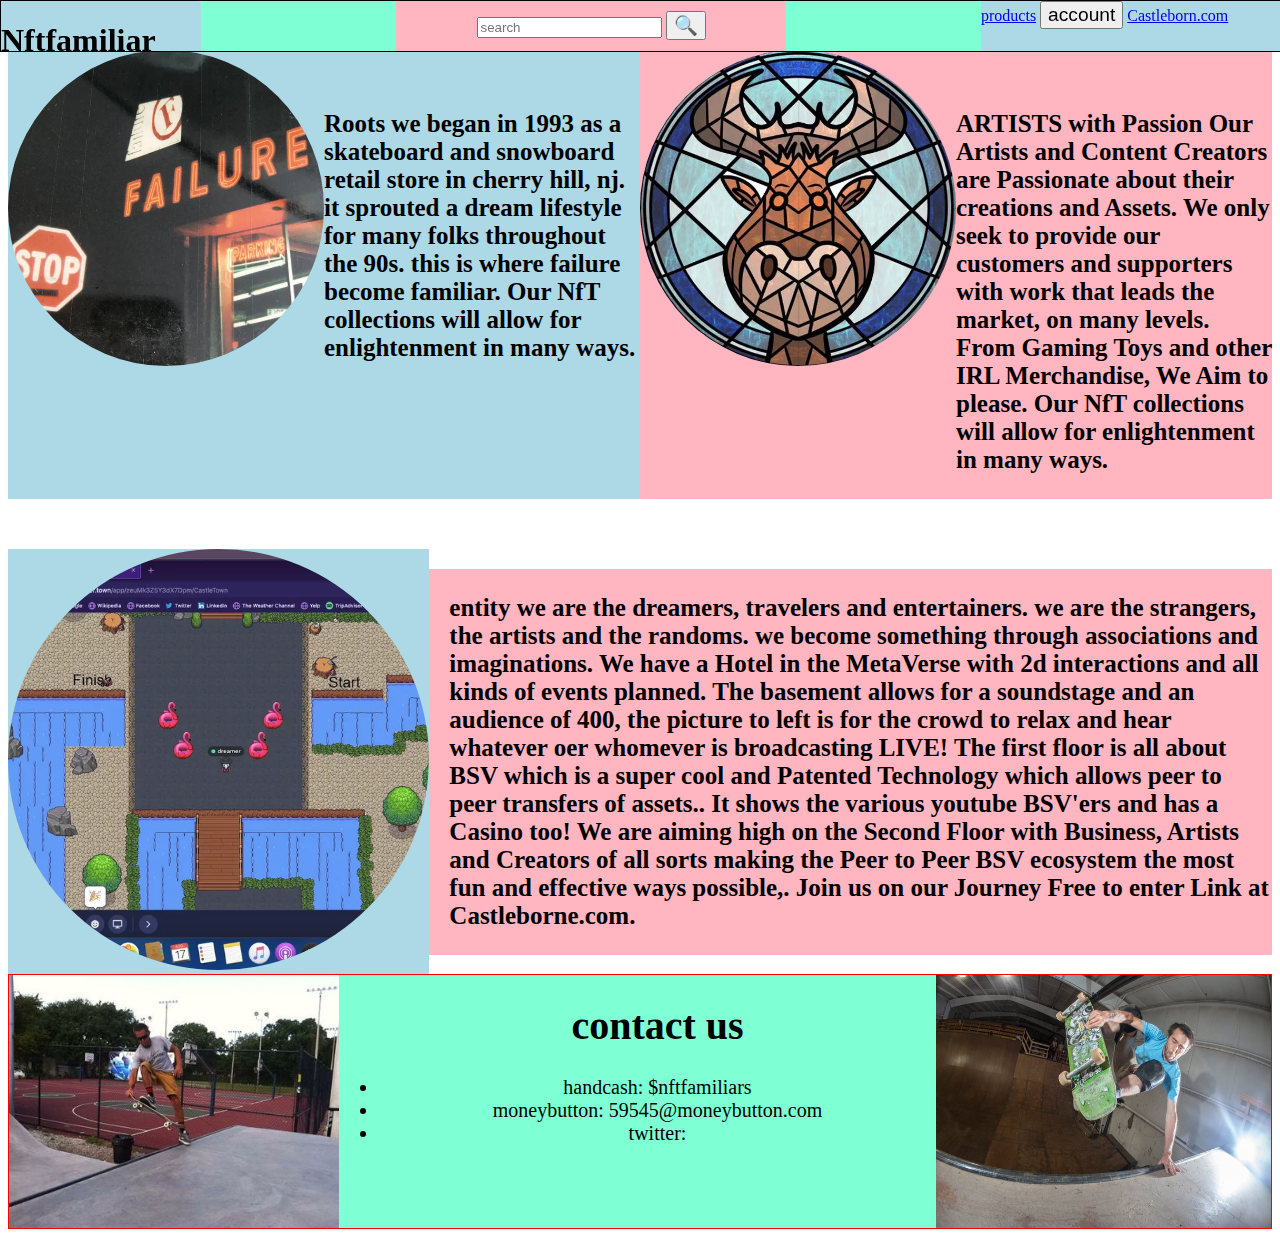
<file: index.html>
<!DOCTYPE html>
	<html>
		<head>
			<title>Nftfamiliar rough draft</title>
			<link rel="stylesheet" href="styles/header.css">
		</head>

			<body> 
				<div class="navbar">
					<div class="left-section">
						<h1>Nftfamiliar</h1></div>
					<div class="middle-section">
						<input class="search-bar" type="text" placeholder="search">
						<button>
							&#128269;
						</button>
					</div>	
					<div class="right-section">
						<a href="products.html">products</a>
						<button>account</button>
						<a href="https://app.gather.town/app/zeuMk3Z5Y3dX7Dpm/CastleTown" target="_blank">Castleborn.com</a></div>	
				</div>
				<div style="margin-top: 50px;
				display: grid; grid-template-columns: 1fr 1fr;
				">
					<div style="background-color: lightblue; display: grid; grid-template-columns: 1fr 1fr;">
						<img class="nftfamiliar" src="nftfamiliar-images/failure logo.webp">
						<p style="padding-top: 35px"><b>Roots
							we began in 1993 as a skateboard and snowboard retail store in cherry hill, nj. it sprouted a dream lifestyle for many folks throughout the 90s. this is where failure become familiar.  Our NfT collections will allow for enlightenment in many ways.</b></p>
					</div>
					<div style="background-color: lightpink;  display: grid; grid-template-columns: 1fr 1fr;">
						<img class="artist" src="nftfamiliar-images/artist-logo.webp">
						<p style="padding-top: 35px"><b> ARTISTS with Passion
							Our Artists and Content Creators are Passionate about their creations and Assets. 
							
							We only seek to provide our customers and supporters with work that leads the market, on many levels.
							
							From Gaming 
							
							Toys
							
							and other IRL Merchandise,
							
							We Aim to please.
							
							 Our NfT collections will allow for enlightenment in many ways.</b></p>
					</div>
				</div>
				<div style="margin-top: 50px;
				display: grid; grid-template-columns: 1fr 2fr ; align-items: center; ">
					<div style="background-color: lightblue;">
						<img class="castleborn" src="nftfamiliar-images/castleborne.webp">
					</div>
					<div style="background-color: lightpink; padding-left: 20px;">
						<p><b> entity
							we are the dreamers, travelers and entertainers.  we are the strangers, the artists and the randoms. we become something through associations and imaginations.  
							
							We have a Hotel in the MetaVerse with 2d interactions and all kinds of events planned.
							
							The basement allows for a soundstage and an audience of 400, the picture to left is for the crowd to relax and hear whatever oer whomever is broadcasting LIVE!
							
							The first floor is all about BSV which is a super cool and Patented Technology which allows peer to peer transfers of assets.. It shows the various youtube BSV'ers and has a Casino too!
							
							We are aiming high on the Second Floor with Business, Artists and Creators of all sorts making the Peer to Peer BSV ecosystem the most fun and effective ways possible,. 
							
							Join us on our Journey Free to enter Link at Castleborne.com.</b></p>
					</div>
				</div>
				<div class="contact-us" style="display: grid; grid-template-columns: 1fr 2fr 1fr;">
					<div>
					<img src="nftfamiliar-images/nftskate.jpg" style="height: 100%; width: 330px;">
					</div>
						<div>
							<ul>
								<h1>contact us</h1>
								<li>handcash: $nftfamiliars</li>
								<li>moneybutton: 59545@moneybutton.com</li>
								<li>twitter:</li>
							</ul>
						</div>
					<div>
					<img src="nftfamiliar-images/nftskate2.jpg_small" style="width: 335px; height: 100%">
					</div>


				</div>	

				

			</body>	



	</html>
</file>
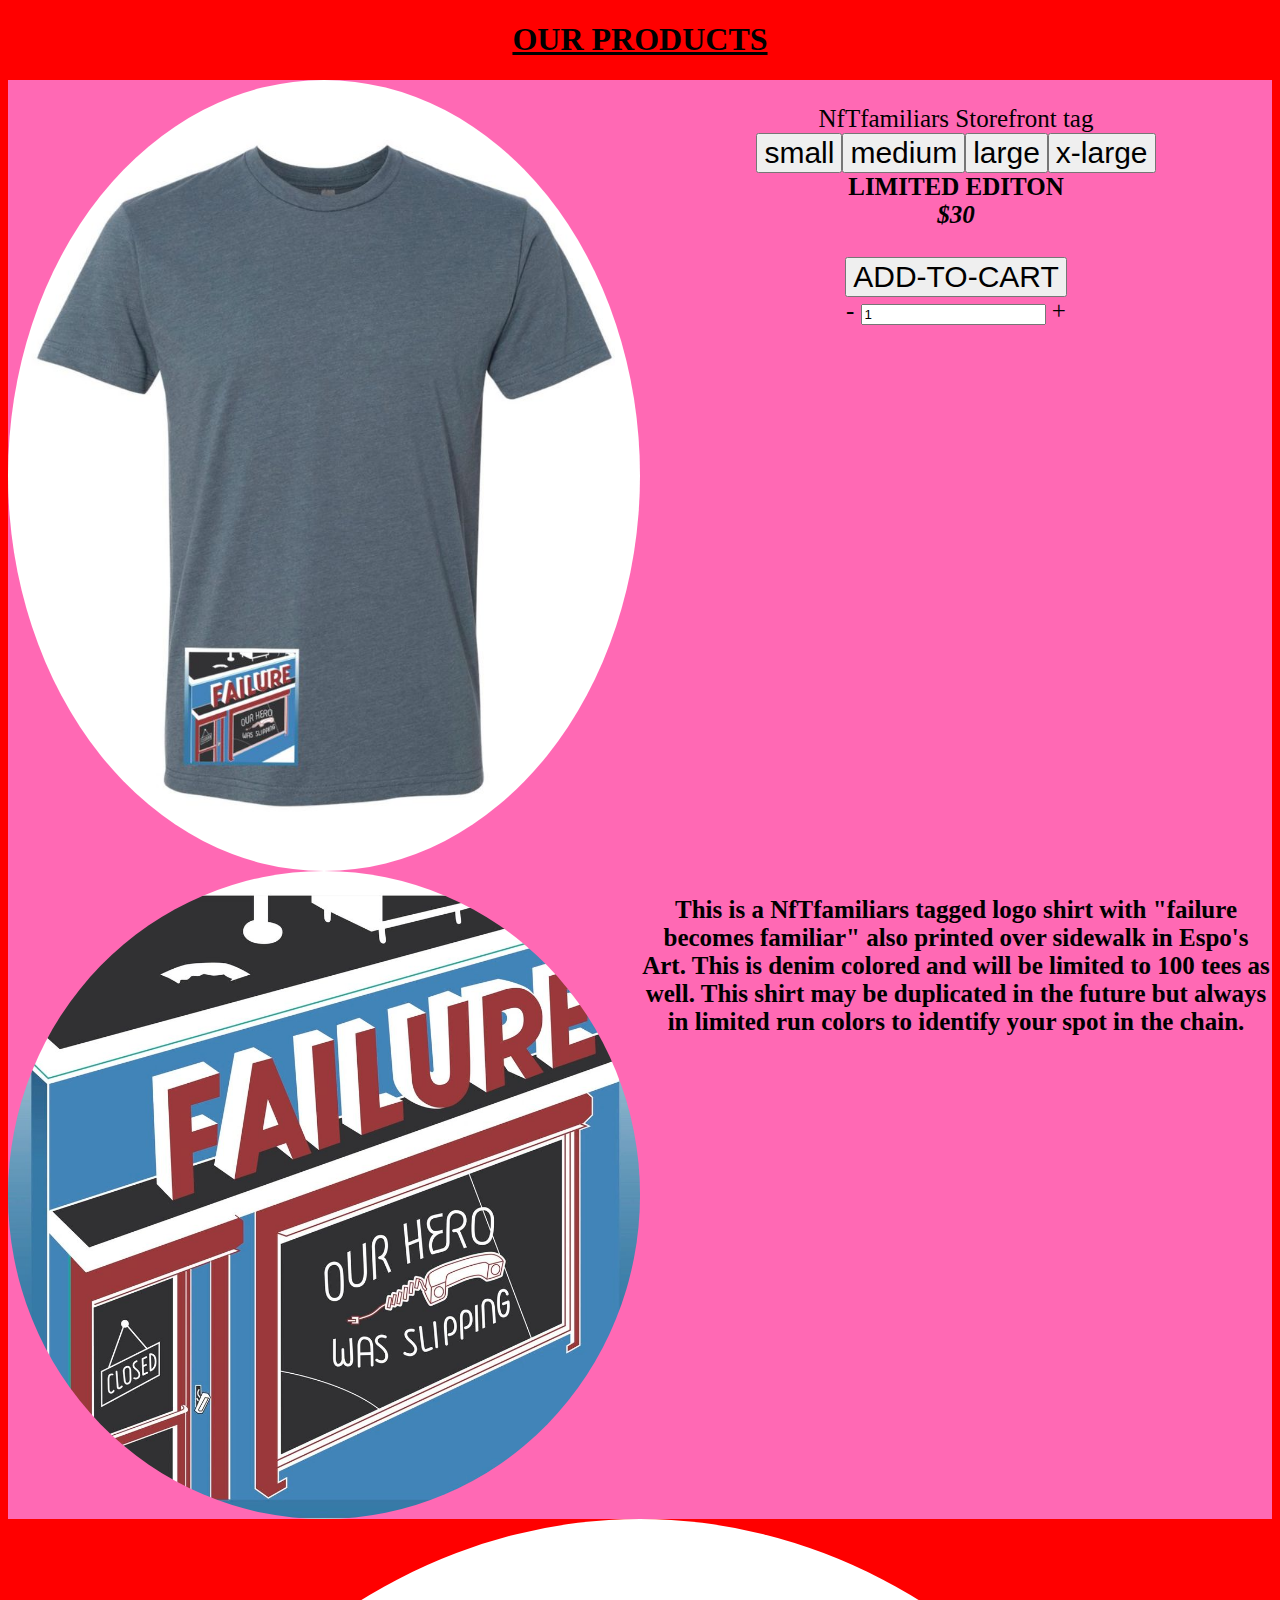
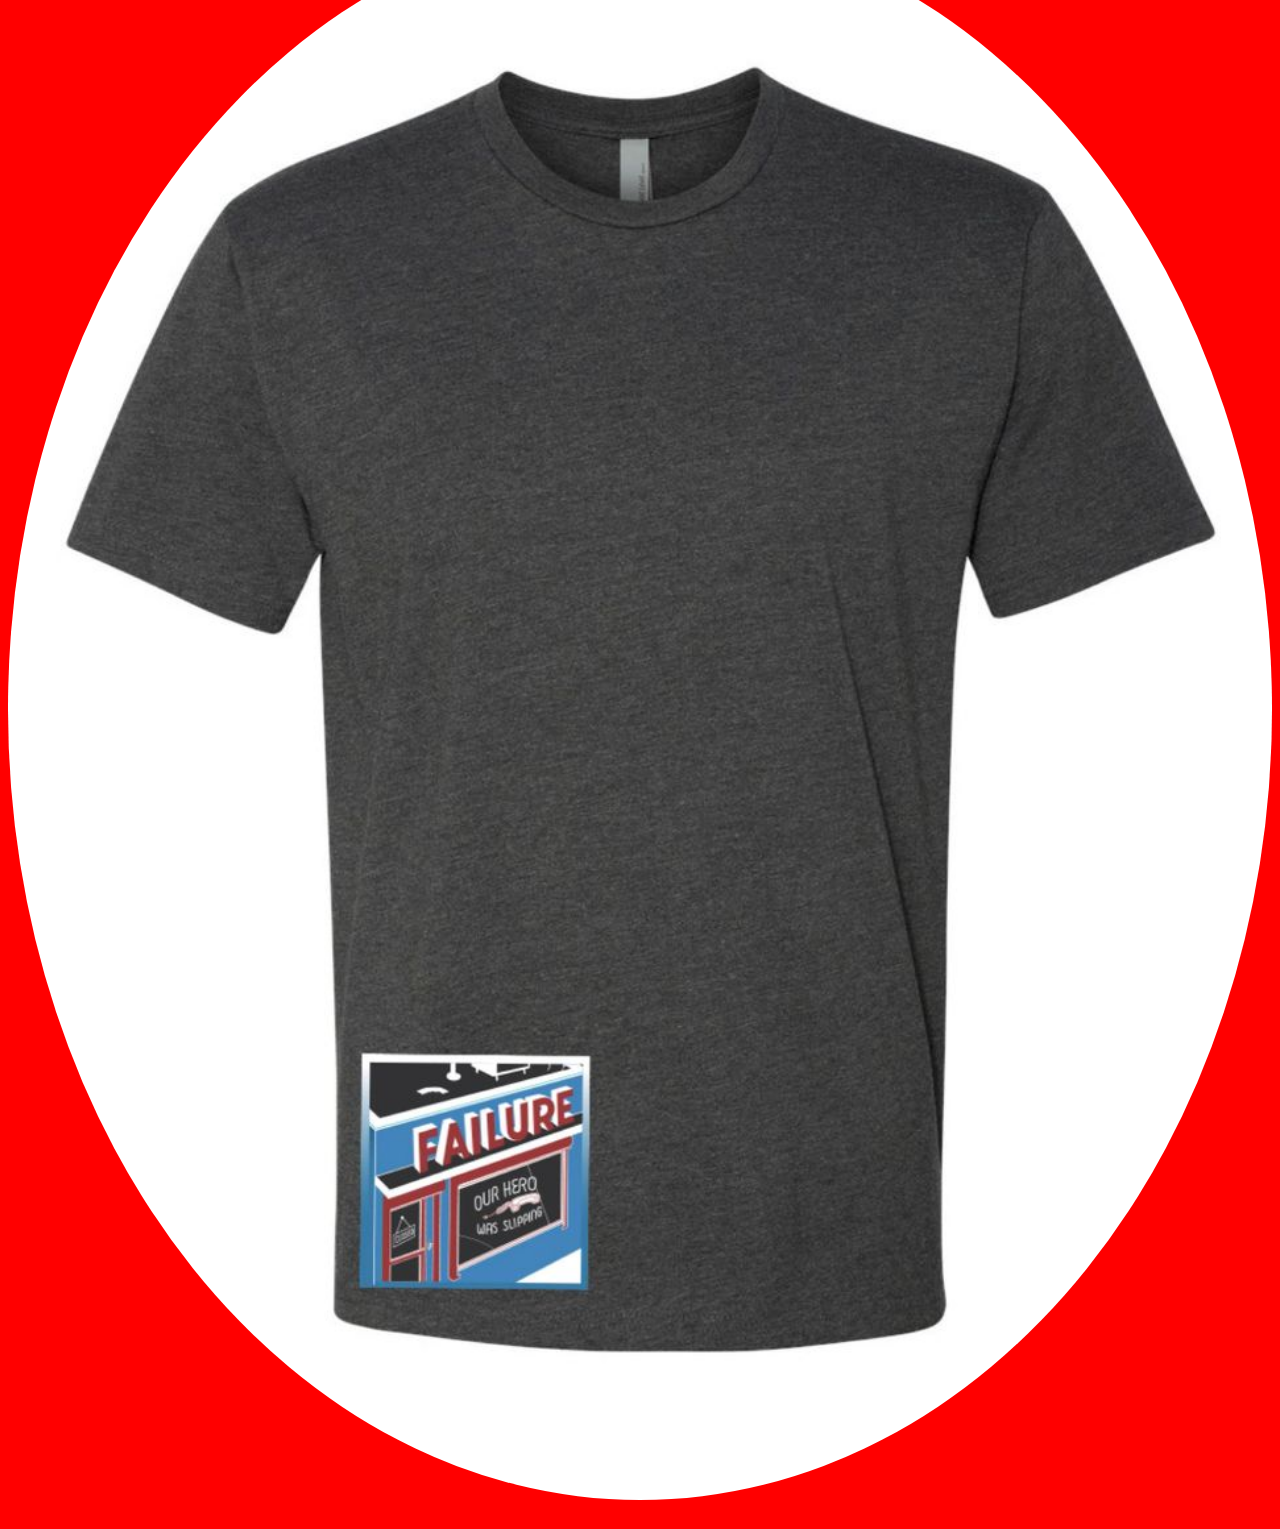
<file: products.html>
<!DOCTYPE html>
    <html>
        <header>
            <link rel="stylesheet" href="styles/header.css">

        </header>
            <body style="background-color:red;">
                <h1 style="text-align: center; text-decoration: underline; ">OUR PRODUCTS</h1>
                <div style="background-color: hotpink;  display: grid; grid-template-columns: 1fr 1fr;">
                    <img class="artist" src="nftfamiliar-images/nft-product1">
                        <p style="text-align: center; ">NfTfamiliars Storefront tag<br><button>small</button><button>medium</button><button>large</button><button>x-large</button><br>
                             <b>LIMITED EDITON</b> <br><i><b>$30</b></i></br><br><button>ADD-TO-CART</button></br>
                                <span class="down" onClick='decreaseCount(event, this)'>-</span>
                                <input type="text" value="1">
                                <span class="up"  onClick='increaseCount(event, this)'>+</span>
                                <script type="text/javascript">
                                    function increaseCount(a, b) {
                                      var input = b.previousElementSibling;
                                      var value = parseInt(input.value, 10); 
                                      value = isNaN(value)? 0 : value;
                                      value ++;
                                      input.value = value;
                                    }
                                    function decreaseCount(a, b) {
                                      var input = b.nextElementSibling;
                                      var value = parseInt(input.value, 10); 
                                      if (value > 1) {
                                        value = isNaN(value)? 0 : value;
                                        value --;
                                        input.value = value;
                                      }
                                    }
                                  </script>
                            
                        </p>
                        <img class="artist" src="nftfamiliar-images/nft-product2">    
                     <p style="text-align: center;"><b>This is a NfTfamiliars tagged logo shirt with "failure becomes familiar" also printed over sidewalk in Espo's Art.  This is denim colored and will be limited to 100 tees as well.  This shirt may be duplicated in the future but always in limited run colors to identify your spot in the chain.</b>

                     </p>

                </div>
                <div>
                    <img class="artist" src="nftfamiliar-images/nft-product3">
                        <p>


                        </p>

                </div>

            </body>





    </html>
</file>
<file: styles/header.css>
.navbar {
    height: 50px;
    display: flex;
    flex-direction: row;
    justify-content: space-between;
    border: solid;
    border-width: 1px;
    position: fixed;
    width:100%;
    top: 0px;
    left: 0px;
    background-color: aquamarine;
  
}

.left-section {
    background-color: lightblue;
    width: 200px;

}
.middle-section {
    background-color: lightpink;
    flex: .5;
    text-align: center;
    padding-top: 10px;
}
.right-section {
    background-color: lightblue;
    width: 300px;

}

.nftfamiliar , .artist , .castleborn {
    width: 100%;
    border-radius: 50%;
    
    

    
}

.contact-us {
    border: 1px red solid;
    text-align: center;
    background-color: aquamarine;
    font-size: 20px;
}

p{
    font-size: 25px;
}
.contact-us:hover{
    font-size: 175%;
    font-style: bold;
    background-color: yellow;
    <!--- might get rid of this lol --->
    -ms-transform: scale(1.5); 
    -webkit-transform: scale(1.5); 
    transform: scale(1.5); 
    transition: transform .2s;
    width: 50px;
    height: 50px;
    background-color: yellow;

}
p:hover{
    font-size: 200%;
    font-style: bold;
    background-color: yellow;
    }

button{
font-size: larger;
}

span:hover{
    cursor: pointer;
}
</file>
